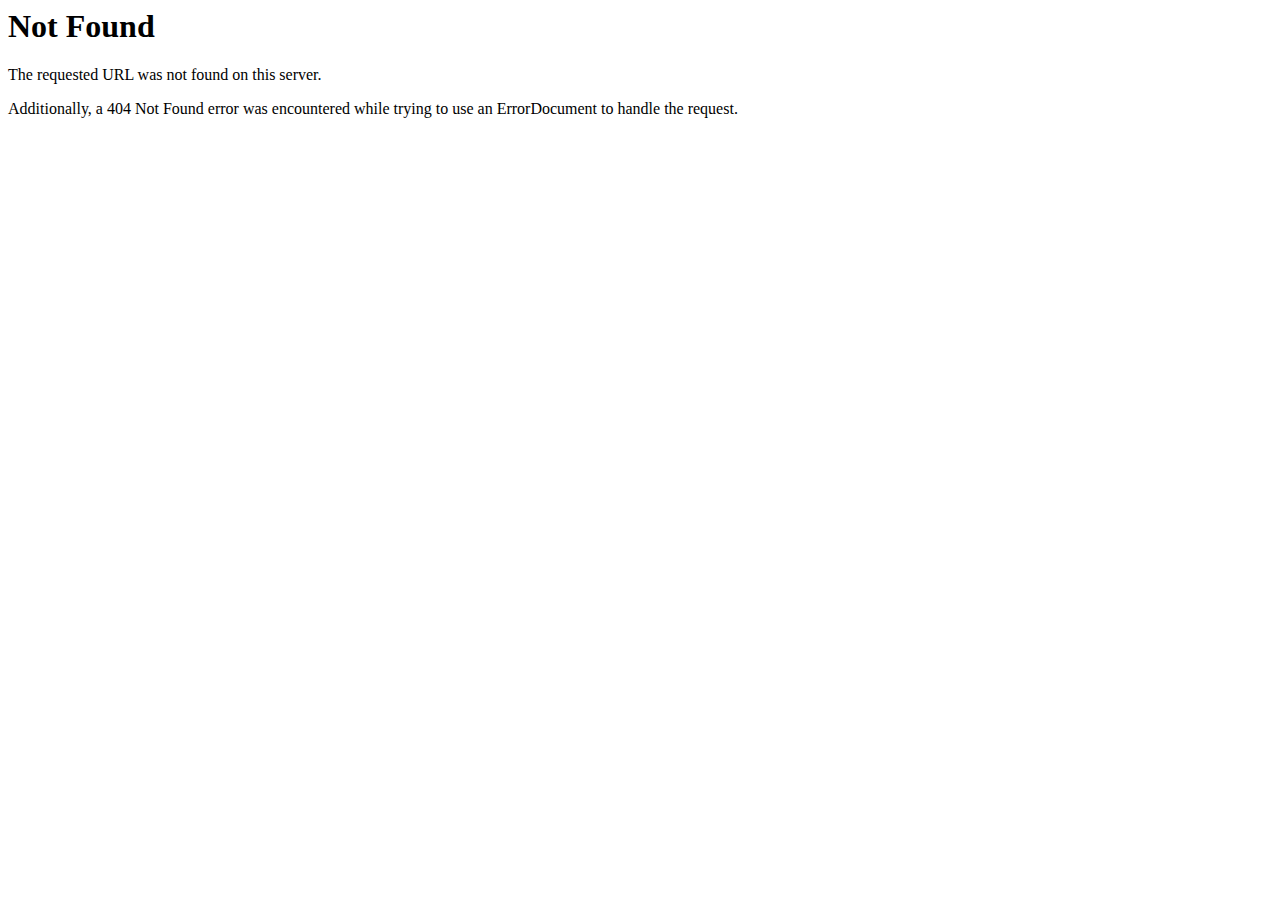
<file: stratedgeng.com/wp-json/index.html>
<!DOCTYPE HTML PUBLIC "-//IETF//DTD HTML 2.0//EN">
<html><head>
<title>404 Not Found</title>
</head><body>
<h1>Not Found</h1>
<p>The requested URL was not found on this server.</p>
<p>Additionally, a 404 Not Found
error was encountered while trying to use an ErrorDocument to handle the request.</p>
</body></html>
</file>
